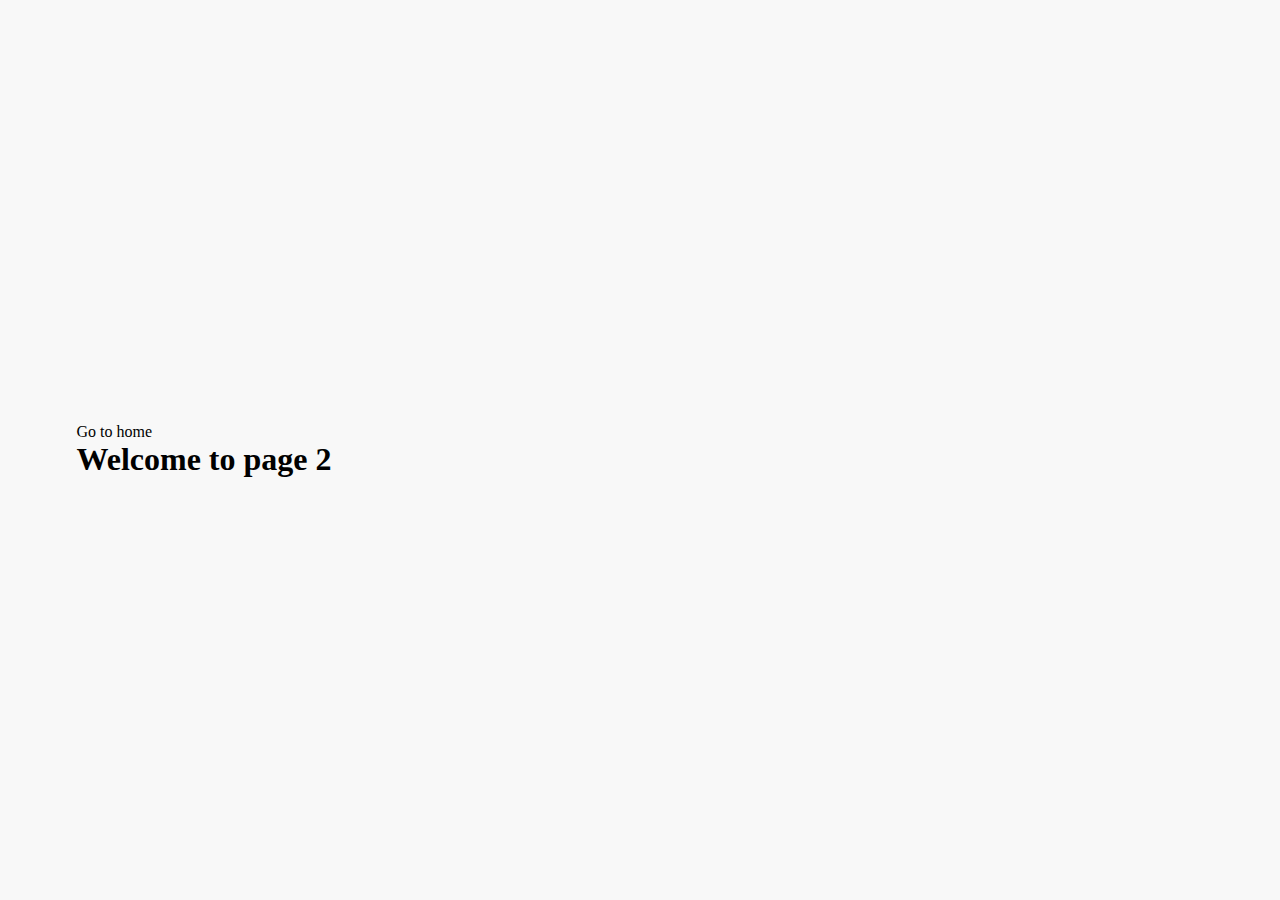
<file: src/1-gallery.html>
<!DOCTYPE html>
<html lang="en">
  <head>
    <meta charset="UTF-8" />
    <meta http-equiv="X-UA-Compatible" content="IE=edge" />
    <meta name="viewport" content="width=device-width, initial-scale=1.0" />
    <title>Gallery</title>
    <link rel="stylesheet" href="./css/styles.css" />
  </head>
  <body>
    <section>
      <a href="./index.html">Go to home</a>
      <h1>Welcome to page 2</h1>
    </section>
    <ul class="gallery"></ul>
    <script type="module" src="./js/1-gallery.js"></script>
  </body>
</html>
</file>
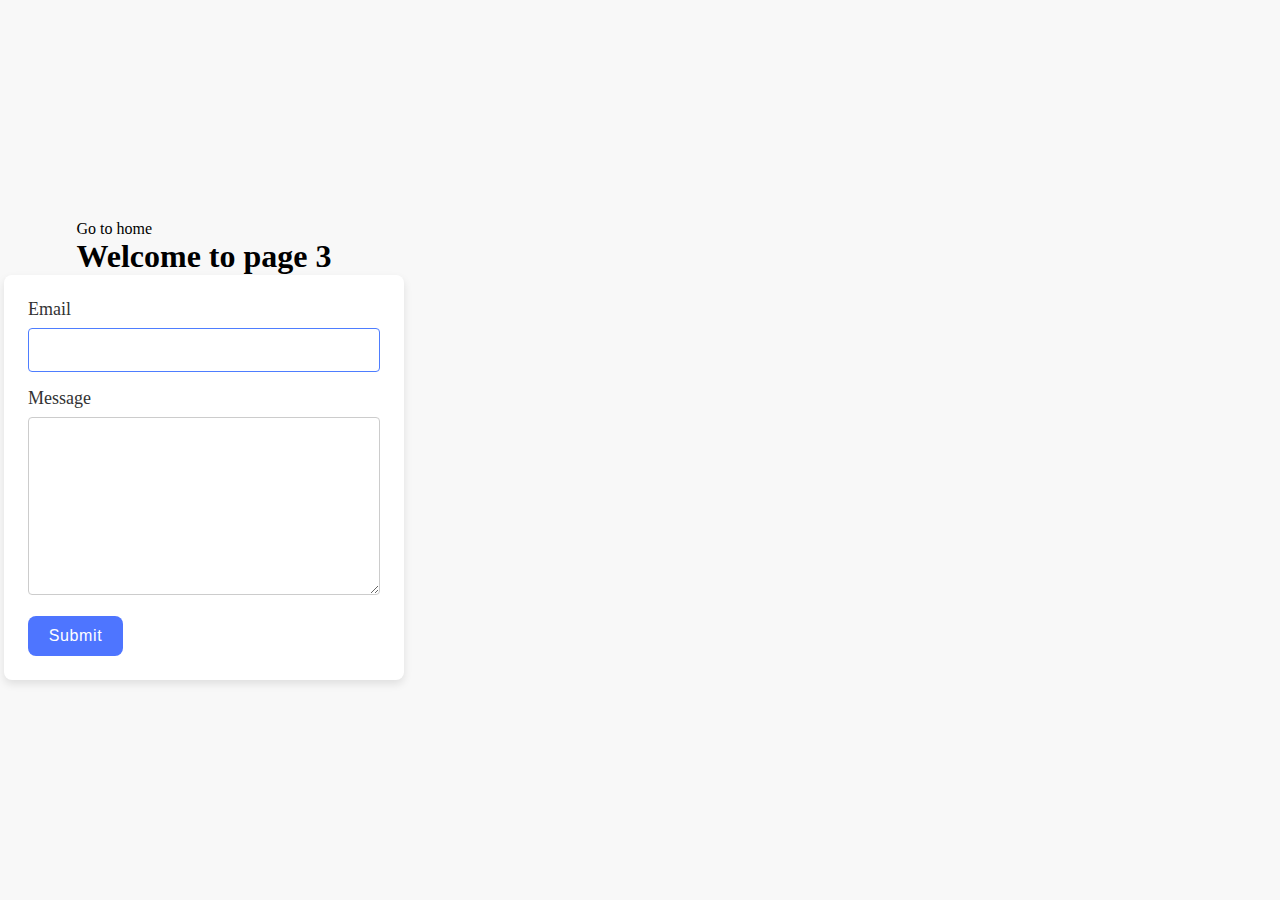
<file: src/2-form.html>
<!DOCTYPE html>
<html lang="en">
  <head>
    <meta charset="UTF-8" />
    <meta http-equiv="X-UA-Compatible" content="IE=edge" />
    <meta name="viewport" content="width=device-width, initial-scale=1.0" />
    <title>Form</title>
    <link rel="stylesheet" href="./css/styles.css" />
  </head>
  <body>
    <section>
      <a href="./index.html">Go to home</a>
      <h1>Welcome to page 3</h1>
    </section>
    <form class="feedback-form" autocomplete="off">
      <label>
        Email
        <input type="email" name="email" autofocus />
      </label>
      <label>
        Message
        <textarea name="message" rows="8"></textarea>
      </label>
      <button type="submit">Submit</button>
    </form>
    <script type="module" src="./js/2-form.js"></script>
  </body>
</html>
</file>
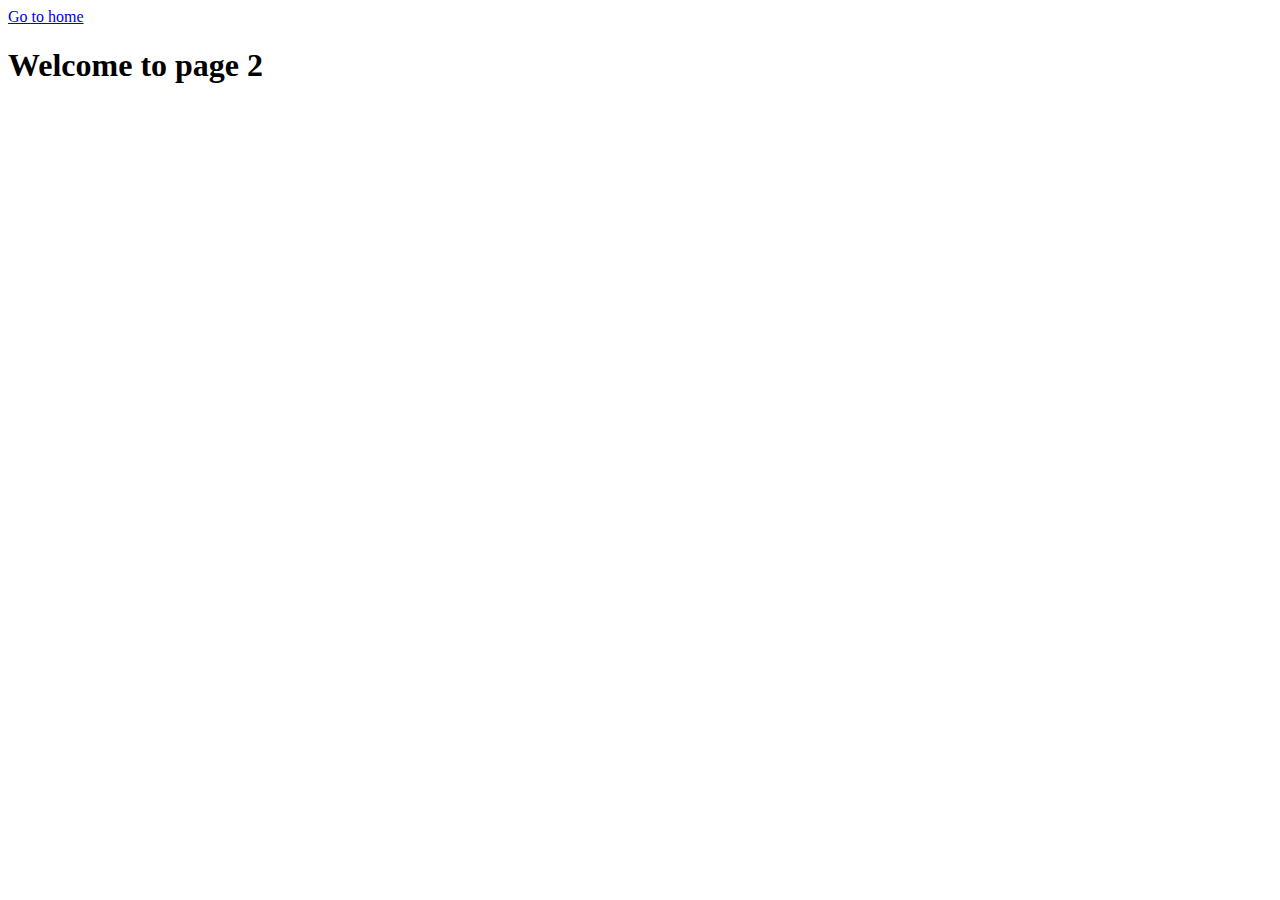
<file: src/page-2.html>
<!DOCTYPE html>
<html lang="en">
  <head>
    <meta charset="UTF-8" />
    <meta http-equiv="X-UA-Compatible" content="IE=edge" />
    <meta name="viewport" content="width=device-width, initial-scale=1.0" />
    <title>Page 2</title>
  </head>
  <body>
    <section>
      <a href="./index.html">Go to home</a>
      <h1>Welcome to page 2</h1>
    </section>
  </body>
</html>
</file>
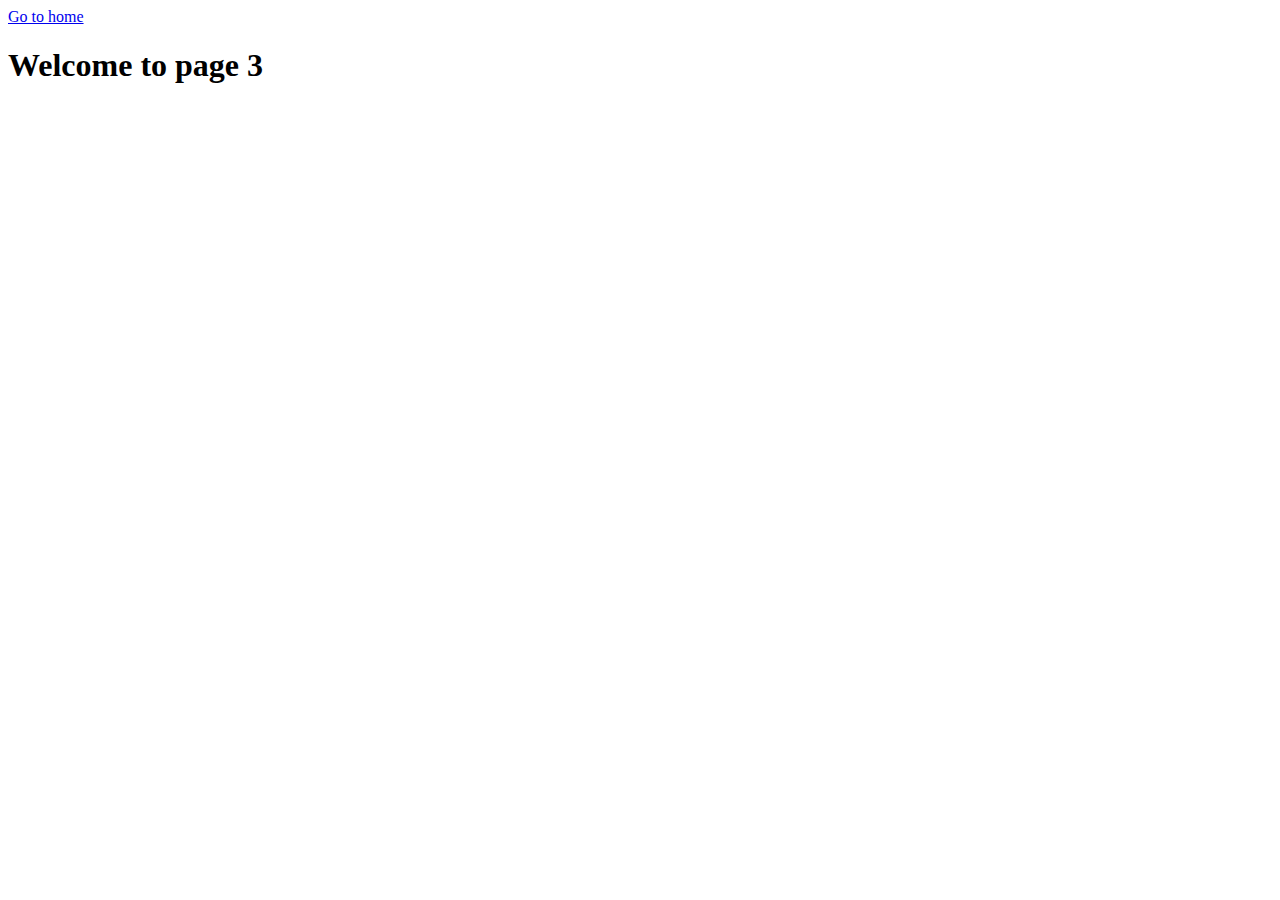
<file: src/page-3.html>
<!DOCTYPE html>
<html lang="en">
  <head>
    <meta charset="UTF-8" />
    <meta http-equiv="X-UA-Compatible" content="IE=edge" />
    <meta name="viewport" content="width=device-width, initial-scale=1.0" />
    <title>Page 3</title>
  </head>
  <body>
    <section>
      <a href="./index.html">Go to home</a>
      <h1>Welcome to page 3</h1>
    </section>
  </body>
</html>
</file>
<file: src/css/styles.css>
/**
  |============================
  | include css partials with
  | default @import url()
  |============================
*/
@import url('./reset.css');
@import url('./2-form.css');
@import url('./1-gallery.css');
</file>
